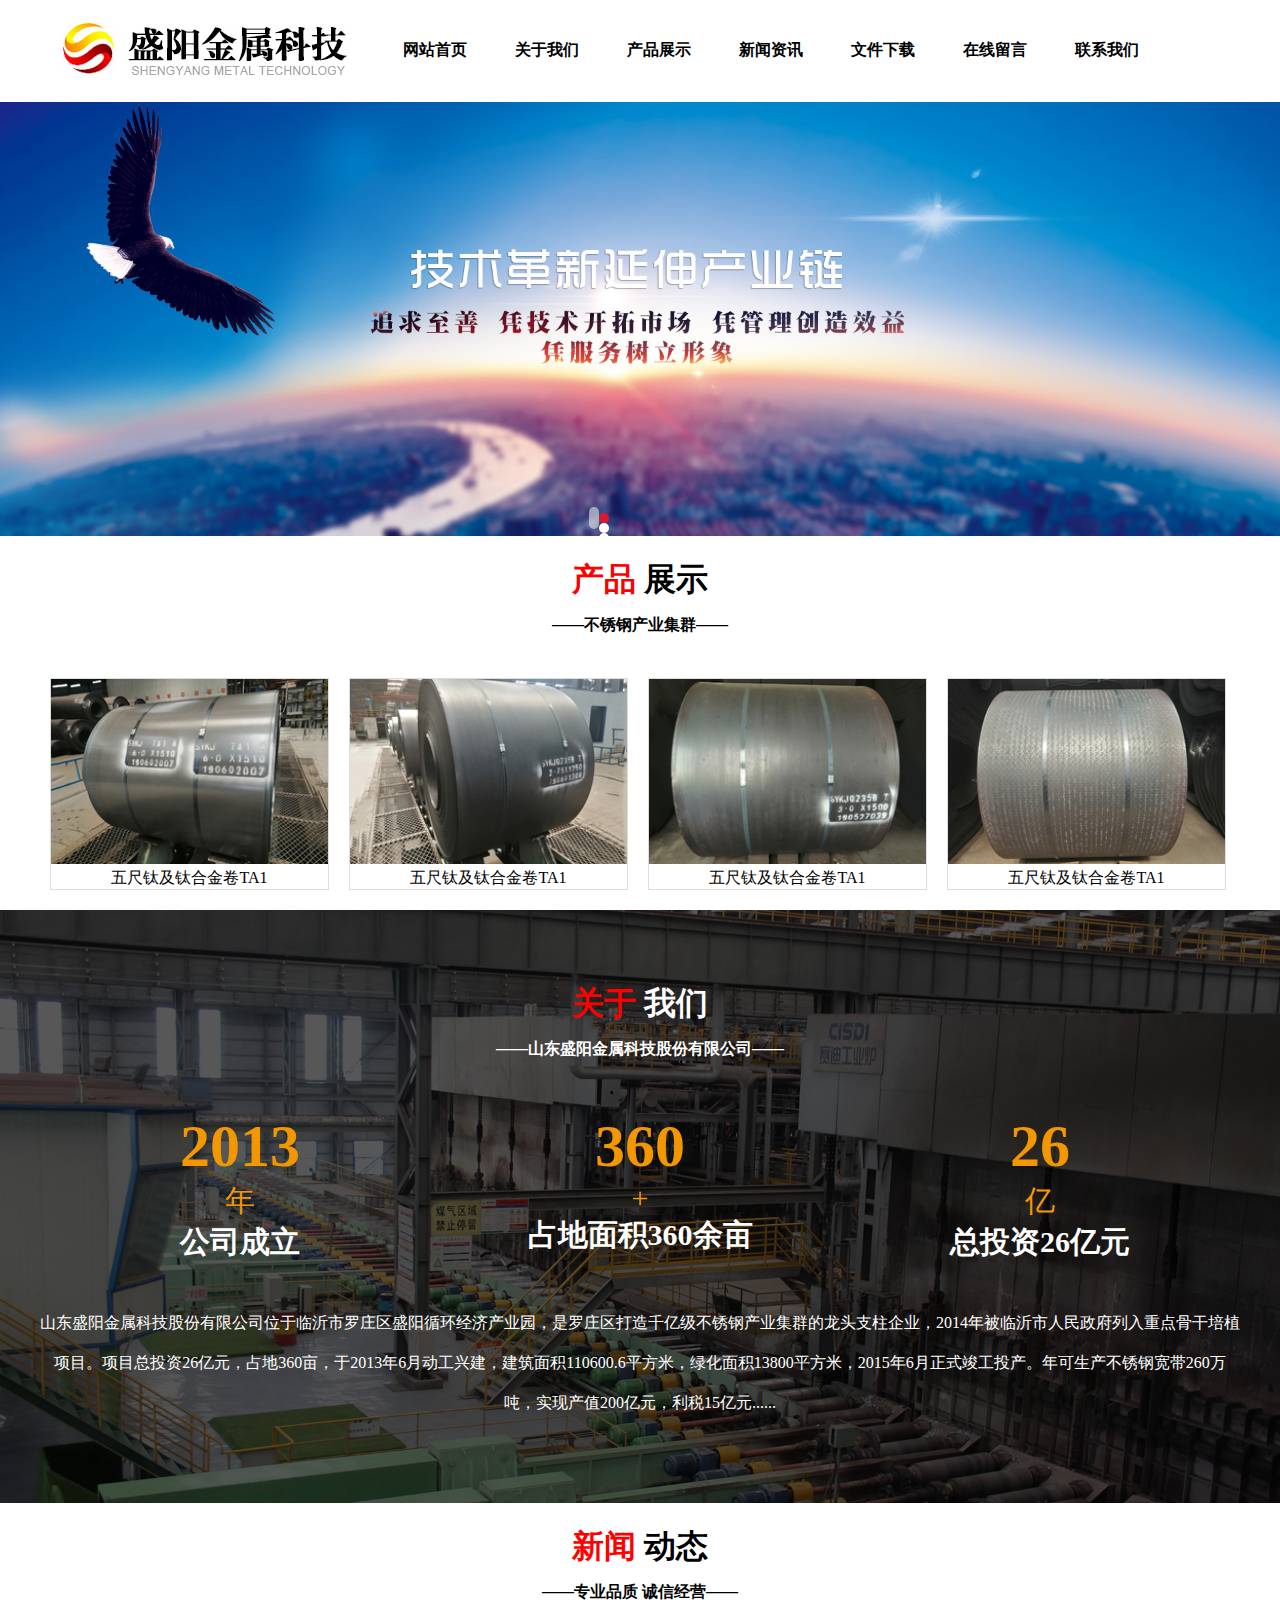
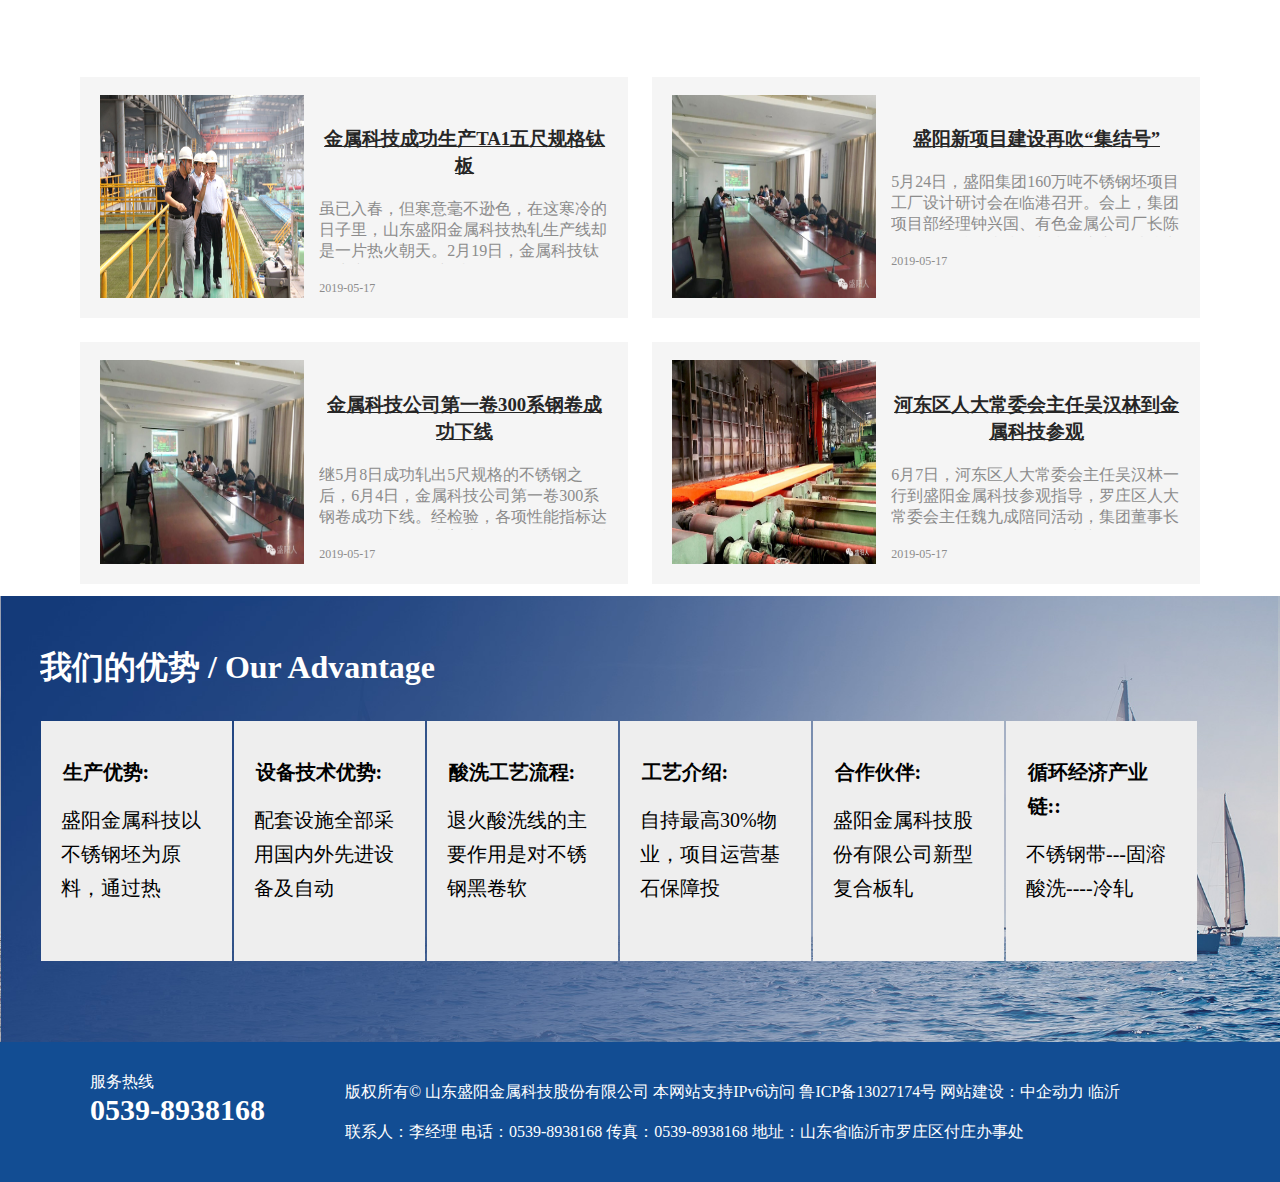
<file: index.html>
<!DOCTYPE html>
<html lang="en">
<head>
    <meta charset="UTF-8">
    <title>仅供学习模仿，侵权删除</title>
    <link rel="stylesheet" href="css/css.css">
    <style>
        #benner {
            width: 100%;
            height: 434px;
            margin-left: 0;
            margin-top:10px;
            overflow: hidden;
        }
        #benner .imga {
            display:none;
        }
        #benner img{
            width: 100%;
        }
        #benner .img .active {
            display:block;
        }
        #benner .title {
            width: 0px;
            height:16px;
            background-color:rgba(226,226,226,0.6);
            border-radius:30px;
            margin-top:-35px;
            float:left;
            margin-left: 46%;
            margin-right:40%;
            padding:6px 0px 0px 10px;
            position:relative;
        }
        #benner .title .nr {
            list-style:none;
            width:10px;
            height:10px;
            background:#fff;
            border-radius:10px;
            float:left;
            margin-right:10px;
            margin-bottom:0px;
        }
        #benner .title .active {
            background:#db192a;
        }
    </style>
</head>
<body>
<div class="nav">
    <span>
        <img src="images/hlogo.jpg">
    </span>
    <a href="index.html">
        网站首页
    </a>
    <a href="about.html">
        关于我们
    </a>
    <a href="product.html">
        产品展示
    </a>
    <a href="news.html">
        新闻资讯
    </a>
    <a href="download.html">
        文件下载
    </a>
    <a href="index.html">
        在线留言
    </a>
    <a href="index.html">
        联系我们
    </a>
</div>

<div class="">

    <div id="benner">
        <div class="img">
            <img src="images/banner1.jpg" class="imga active">
            <img src="images/baner2.jpg" class="imga">
            <img src="images/banner3.jpg" class="imga">

        </div>
        <ul class="title">
            <li class="nr active"></li>
            <li class="nr"></li>
            <li class="nr"></li>

        </ul>
    </div>


</div>

<div class="title">
    <h1>
        <span style="color: red">产品</span>
        <span style="color: #000">展示</span>
    </h1>
    <h4>
        ——不锈钢产业集群——
    </h4>
</div>


<div class="product">
    <a>
        <img src="images/5.jpg">

        <p>
            五尺钛及钛合金卷TA1

        </p>

    </a>
    <a>
        <img src="images/2.jpg">

        <p>
            五尺钛及钛合金卷TA1

        </p>

    </a>
    <a>
        <img src="images/3.jpg">

        <p>
            五尺钛及钛合金卷TA1

        </p>

    </a>
    <a>
        <img src="images/4.jpg">

        <p>
            五尺钛及钛合金卷TA1

        </p>

    </a>

</div>

<div class="about">
    <div class="title">
        <h1>
            <span style="color: red">关于</span>
            <span style="color: #fff">我们</span>
        </h1>
        <h4 style="color: #fff">
            ——山东盛阳金属科技股份有限公司——
        </h4>
    </div>
    <div class="abputcon">
        <div class="nianfen">
            <p class="day1">
                2013
            </p>
            <p class="day2">
                年
            </p>
            <p class="day3">
                公司成立
            </p>
        </div>
        <div class="nianfen">
            <p class="day1">
                360
            </p>
            <p class="day2">
                +
            </p>
            <p class="day3">
                占地面积360余亩
            </p>
        </div>

        <div class="nianfen">
            <p class="day1">
                26
            </p>
            <p class="day2">
                亿
            </p>
            <p class="day3">
                总投资26亿元
            </p>
        </div>
    </div>

    <div class="abouttxt">
        山东盛阳金属科技股份有限公司位于临沂市罗庄区盛阳循环经济产业园，是罗庄区打造千亿级不锈钢产业集群的龙头支柱企业，2014年被临沂市人民政府列入重点骨干培植项目。项目总投资26亿元，占地360亩，于2013年6月动工兴建，建筑面积110600.6平方米，绿化面积13800平方米，2015年6月正式竣工投产。年可生产不锈钢宽带260万吨，实现产值200亿元，利税15亿元......
    </div>

</div>


<div class="title">
    <h1>
        <span style="color: red">新闻</span>
        <span style="color: #000">动态</span>
    </h1>
    <h4>
        ——专业品质 诚信经营——
    </h4>
</div>


<div class="newList" >



    <div class="index_news" >

        <div class="list">

            <div class="contentBox">

                <div class="picBox">
                    <img class="pic" src="images/1.jpg" alt="金属科技成功生产TA1五尺规格钛板">
                </div>


                <div class="content">

                    <h3 class="title">
                        <a class="titleLink" href="" target="_self">金属科技成功生产TA1五尺规格钛板</a>
                    </h3>


                    <div class="sumrry">虽已入春，但寒意毫不逊色，在这寒冷的日子里，山东盛阳金属科技热轧生产线却是一片热火朝天。2月19日，金属科技钛板生产规格再添“新成员”。　　TA1五尺规格钛板生产难度较大，为继续拓展市场，金属科技对TA1五尺规格钛板的生产进行攻关。生产技术人员从热轧加热温度、工艺通道和粗轧、精轧等生产工序入手，加强对生产各个环节的精细化控制，制定了详细的生产方案。　　19日，金属科技组织TA1五尺规格极限尺寸钛板</div>


                    <div class="time">2019-05-17 </div>

                </div>

            </div>

        </div>


        <div class="list">

            <div class="contentBox">

                <div class="picBox">
                    <img class="pic" src="images/6.jpg" alt="盛阳新项目建设再吹“集结号”">
                </div>


                <div class="content">

                    <h3 class="title">
                        <a class="titleLink" href="" target="_self">盛阳新项目建设再吹“集结号”</a>
                    </h3>


                    <div class="sumrry">5月24日，盛阳集团160万吨不锈钢坯项目工厂设计研讨会在临港召开。会上，集团项目部经理钟兴国、有色金属公司厂长陈华、项目总工张建国与中冶东方设计院商务经理刘飞云，技术总工王玉宽、罗大林等领导就工厂设计进行了详尽的研讨，最终制定详细的工厂设计方案，同时双方制定补充协议22项，进一步优化了项目布局。此次研讨会使集团新项目具备了分期、分批建设的条件，吹响了新项目全面开工建设的号角。</div>


                    <div class="time">2019-05-17 </div>

                </div>

            </div>

        </div>


        <div class="list">

            <div class="contentBox">

                <div class="picBox">
                    <img class="pic" src="images/6.jpg" alt="金属科技公司第一卷300系钢卷成功下线">
                </div>


                <div class="content">

                    <h3 class="title">
                        <a class="titleLink" href="" target="_self">金属科技公司第一卷300系钢卷成功下线</a>
                    </h3>


                    <div class="sumrry">继5月8日成功轧出5尺规格的不锈钢之后，6月4日，金属科技公司第一卷300系钢卷成功下线。经检验，各项性能指标达到技术要求，标志着该厂设备技术取得重大突破，已经具备生产200系、300系、400系，四尺、五尺的能力。据了解，300系不锈钢属于高端产品，具有较高的耐腐蚀性，广泛应用于食品级不锈钢制品。</div>


                    <div class="time">2019-05-17 </div>

                </div>

            </div>

        </div>


        <div class="list">

            <div class="contentBox">

                <div class="picBox">
                    <img class="pic" src="images/7.jpg" alt="河东区人大常委会主任吴汉林到金属科技参观">
                </div>


                <div class="content">

                    <h3 class="title">
                        <a class="titleLink" href="/news/11.html" target="_self">河东区人大常委会主任吴汉林到金属科技参观</a>
                    </h3>


                    <div class="sumrry">6月7日，河东区人大常委会主任吴汉林一行到盛阳金属科技参观指导，罗庄区人大常委会主任魏九成陪同活动，集团董事长徐明华热情接待。　　在生产现场，徐明华向吴汉林介绍了公司生产运行及市场形势。听取介绍后，吴汉林对集团在安全环保方面做出的努力表示肯定，对企业转型升级取得的成果给予称赞，鼓励企业抓住机遇、坚持创新，不断延伸企业循环经济产业链，带动区域不锈钢产业持续、健康发展。　　编后语:盛阳不锈钢项目，从筹</div>


                    <div class="time">2019-05-17 </div>

                </div>

            </div>

        </div>

    </div>




</div>

<div class="youshi">
    <div class="youshic">
        <h1 style="color: #fff">
            我们的优势 / Our Advantage
        </h1>
        <div class="youshicon">
            <div class="youshiitem">
                <p>
                    <b>生产优势:</b>
                </p>
                盛阳金属科技以不锈钢坯为原料，通过热
            </div>
            <div class="youshiitem">
                <p>

                    <b>设备技术优势:</b>
                </p>
                配套设施全部采用国内外先进设备及自动
            </div>
            <div class="youshiitem">
                <p>

                    <b>酸洗工艺流程:</b>
                </p>
                退火酸洗线的主要作用是对不锈钢黑卷软
            </div>
            <div class="youshiitem">
                <p>
                    <b>工艺介绍:</b>
                </p>
                自持最高30%物业，项目运营基石保障投
            </div>
            <div class="youshiitem">
                <p>

                    <b>合作伙伴:</b>
                </p>
                盛阳金属科技股份有限公司新型复合板轧
            </div>
            <div class="youshiitem">
                <p>

                    <b>循环经济产业链::</b>
                </p>
                不锈钢带---固溶酸洗----冷轧
            </div>
        </div>
    </div>

</div>

<div class="footer">
    <Div class="footercon">
        <div class="footL">
            <p>
                服务热线<br>

                <b style="font-size: 30px"> 0539-8938168</b>
            </p>
        </div>
        <div class="footR">
            版权所有© 山东盛阳金属科技股份有限公司    本网站支持IPv6访问    鲁ICP备13027174号   网站建设：中企动力 临沂
            <br>
            联系人：李经理    电话：0539-8938168     传真：0539-8938168     地址：山东省临沂市罗庄区付庄办事处
        </div>
    </Div>
</div>
<script>
    window.onload = function() {
        benner('#benner', '.nr', '.imga')

        function benner(parent, controller, mod) {

            var num = 0;
            var controller = $(controller);
            var mod = $(mod);
            var benner = $(parent);
            var autoPlayTime = 1500;
            var imgNum = mod.length - 1;
            var auto;

            autoPlay();
            //根据传进来的名字获取这个名字所对应的对象
            function $(name) {
                if (name[0] == '#') {
                    return document.getElementById(name.substr(1));
                } else if (name[0] == '.') {
                    return document.getElementsByClassName(name.substr(1));
                } else {
                    return document.getElementsByTagName(name);
                }
            }

            //实现鼠标划过圆点,变化图片的效果
            //function change(controller, mod){
            //遍历控制器,绑定鼠标划过事件
            for (var i = 0; i < controller.length; i++) {
                //给控制器加个索引,并把i值赋值给索引
                controller[i].index = i;
                //给所有的控制器都加划过事件
                controller[i].onmouseover = function() {
                    for (var j = 0; j < controller.length; j++) {
                        //将所有控制器改为默认样式
                        controller[j].className = 'nr';
                    }
                    //改变所选的控制器样式
                    this.className = 'nr active';
                    //将模型改为默认样式
                    for (var x = 0; x < mod.length; x++) {
                        mod[x].className = 'imga';
                    }
                    //改变所选控制器对应的模型的样式
                    mod[this.index].className = 'imga active';
                }
            }
            //}
            //绑定鼠标移入,暂停播放图片
            benner.onmouseover = function() {
                clearInterval(auto);
            }
            //绑定鼠标离开,继续播放
            benner.onmouseleave = function() {
                autoPlay();
            }
            //指定播放那个图片
            function play(num) {
                for (var j = 0; j < controller.length; j++) {
                    controller[j].className = 'nr';
                }
                controller[num].className = 'nr active';
                for (var x = 0; x < mod.length; x++) {
                    mod[x].className = 'imga';
                }
                mod[num].className = 'imga active';
            }
            //自动播放
            function autoPlay() {
                auto = setInterval(function() {
                    if (num > imgNum) {
                        num = 0;
                    }
                    play(num);
                    num++;
                }, autoPlayTime)
            }
        }

    }
</script>
</body>
</html>
</file>
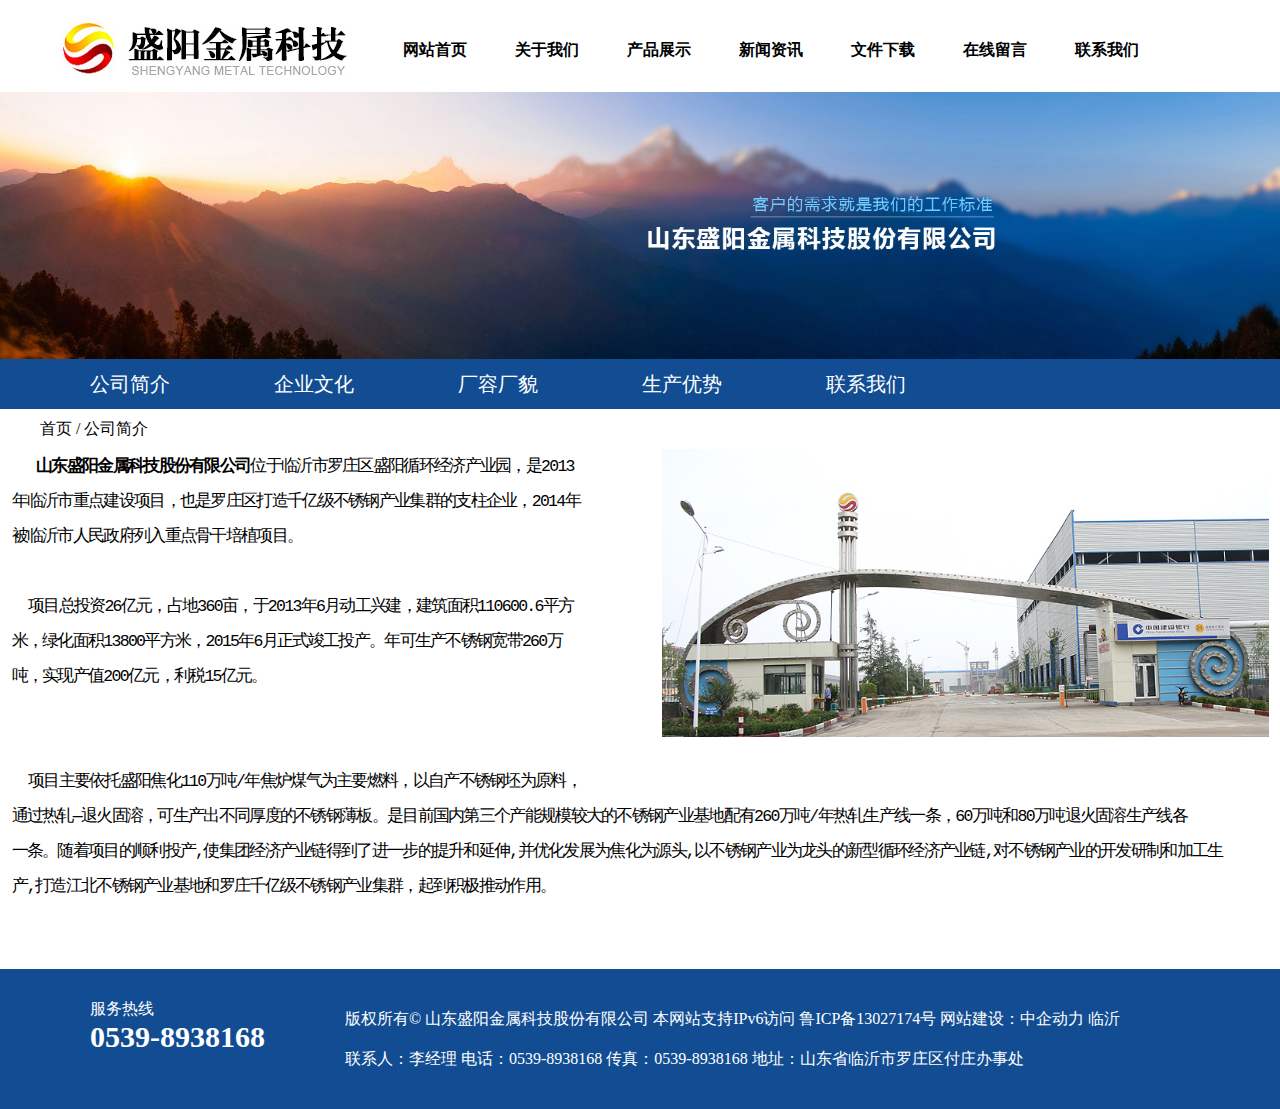
<file: about.html>
<!DOCTYPE html>
<html lang="en">
<head>
    <meta charset="UTF-8">
    <title>仅供学习模仿，侵权删除</title>
    <link rel="stylesheet" href="css/css.css">
</head>
<body>
<div class="nav">
    <span>
        <img src="images/hlogo.jpg">
    </span>
    <a href="index.html">
        网站首页
    </a>
    <a href="about.html">
        关于我们
    </a>
    <a href="product.html">
        产品展示
    </a>
    <a href="news.html">
        新闻资讯
    </a>
    <a href="download.html">
        文件下载
    </a>
    <a href="index.html">
        在线留言
    </a>
    <a href="index.html">
        联系我们
    </a>
</div>

<div class="banner">
    <img src="images/cp1004.jpg">
</div>
<div class="pagenav">
    <div class="pagenavcon">
    <a href="">公司简介</a>
    <a href="">企业文化</a>
    <a href="">厂容厂貌</a>
    <a href="">生产优势</a>
    <a href="">联系我们</a>
    </div>
</div>
<p class="brum">
    首页
    /
    公司简介
</p>

<div class="guanyu ">
    <div class="guanyuel">
    <pre> <b>  山东盛阳金属科技股份有限公司</b>位于临沂市罗庄区盛阳循环经济产业园，是2013
年临沂市重点建设项目，也是罗庄区打造千亿级不锈钢产业集群的支柱企业，2014年
被临沂市人民政府列入重点骨干培植项目。
        
  项目总投资26亿元，占地360亩，于2013年6月动工兴建，建筑面积110600.6平方
米，绿化面积13800平方米，2015年6月正式竣工投产。年可生产不锈钢宽带260万
吨，实现产值200亿元，利税15亿元。


  项目主要依托盛阳焦化110万吨/年焦炉煤气为主要燃料，以自产不锈钢坯为原料，
通过热轧—退火固溶，可生产出不同厚度的不锈钢薄板。是目前国内第三个产能规模较大的不锈钢产业基地配有260万吨/年热轧生产线一条，60万吨和80万吨退火固溶生产线各
一条。随着项目的顺利投产,使集团经济产业链得到了进一步的提升和延伸,并优化发展为焦化为源头,以不锈钢产业为龙头的新型循环经济产业链,对不锈钢产业的开发研制和加工生
产,打造江北不锈钢产业基地和罗庄千亿级不锈钢产业集群，起到积极推动作用。
        </pre>

        </div>
    <div class="guanyueR">
        <img src="images/a2.jpg">
    </div>

</div>
<div class="footer">
    <Div class="footercon">
        <div class="footL">
        <p>
            服务热线<br>

            <b style="font-size: 30px"> 0539-8938168</b>
        </p>
    </div>
        <div class="footR">
            版权所有© 山东盛阳金属科技股份有限公司    本网站支持IPv6访问    鲁ICP备13027174号   网站建设：中企动力 临沂
            <br>
            联系人：李经理    电话：0539-8938168     传真：0539-8938168     地址：山东省临沂市罗庄区付庄办事处
        </div>
    </Div>
</div>


</body>
</html>
</file>
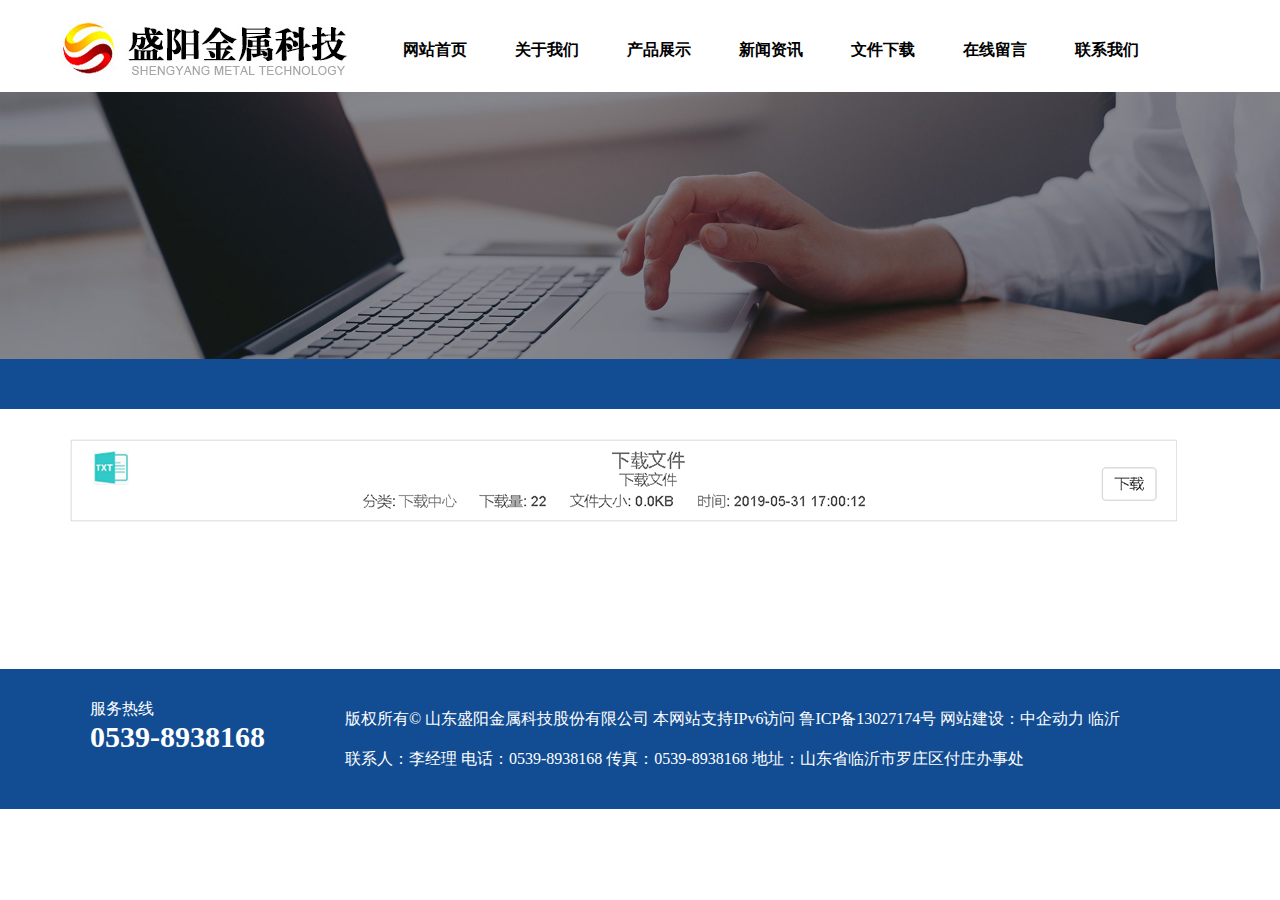
<file: download.html>
<!DOCTYPE html>
<html lang="en">
<head>
    <meta charset="UTF-8">
    <title>仅供学习模仿，侵权删除</title>
    <link rel="stylesheet" href="css/css.css">
</head>
<body>
<div class="nav">
    <span>
        <img src="images/hlogo.jpg">
    </span>
    <a href="index.html">
        网站首页
    </a>
    <a href="about.html">
        关于我们
    </a>
    <a href="product.html">
        产品展示
    </a>
    <a href="news.html">
        新闻资讯
    </a>
    <a href="index.html">
        文件下载
    </a>
    <a href="index.html">
        在线留言
    </a>
    <a href="index.html">
        联系我们
    </a>
</div>

<div class="banner">
    <img src="images/400.jpg">
</div>
<div class="pagenav">
</div>

<div class="pagenavcon"></div>
<div class="file">
    <div class="filelist">
       <img src="images/file.png" alt="">     
    </div>
</div>

<div class="footer">
    <Div class="footercon">
        <div class="footL">
        <p>
            服务热线<br>

            <b style="font-size: 30px"> 0539-8938168</b>
        </p>
    </div>
        <div class="footR">
            版权所有© 山东盛阳金属科技股份有限公司    本网站支持IPv6访问    鲁ICP备13027174号   网站建设：中企动力 临沂
            <br>
            联系人：李经理    电话：0539-8938168     传真：0539-8938168     地址：山东省临沂市罗庄区付庄办事处
        </div>
    </Div>
</div>
</body>
</html>
</file>
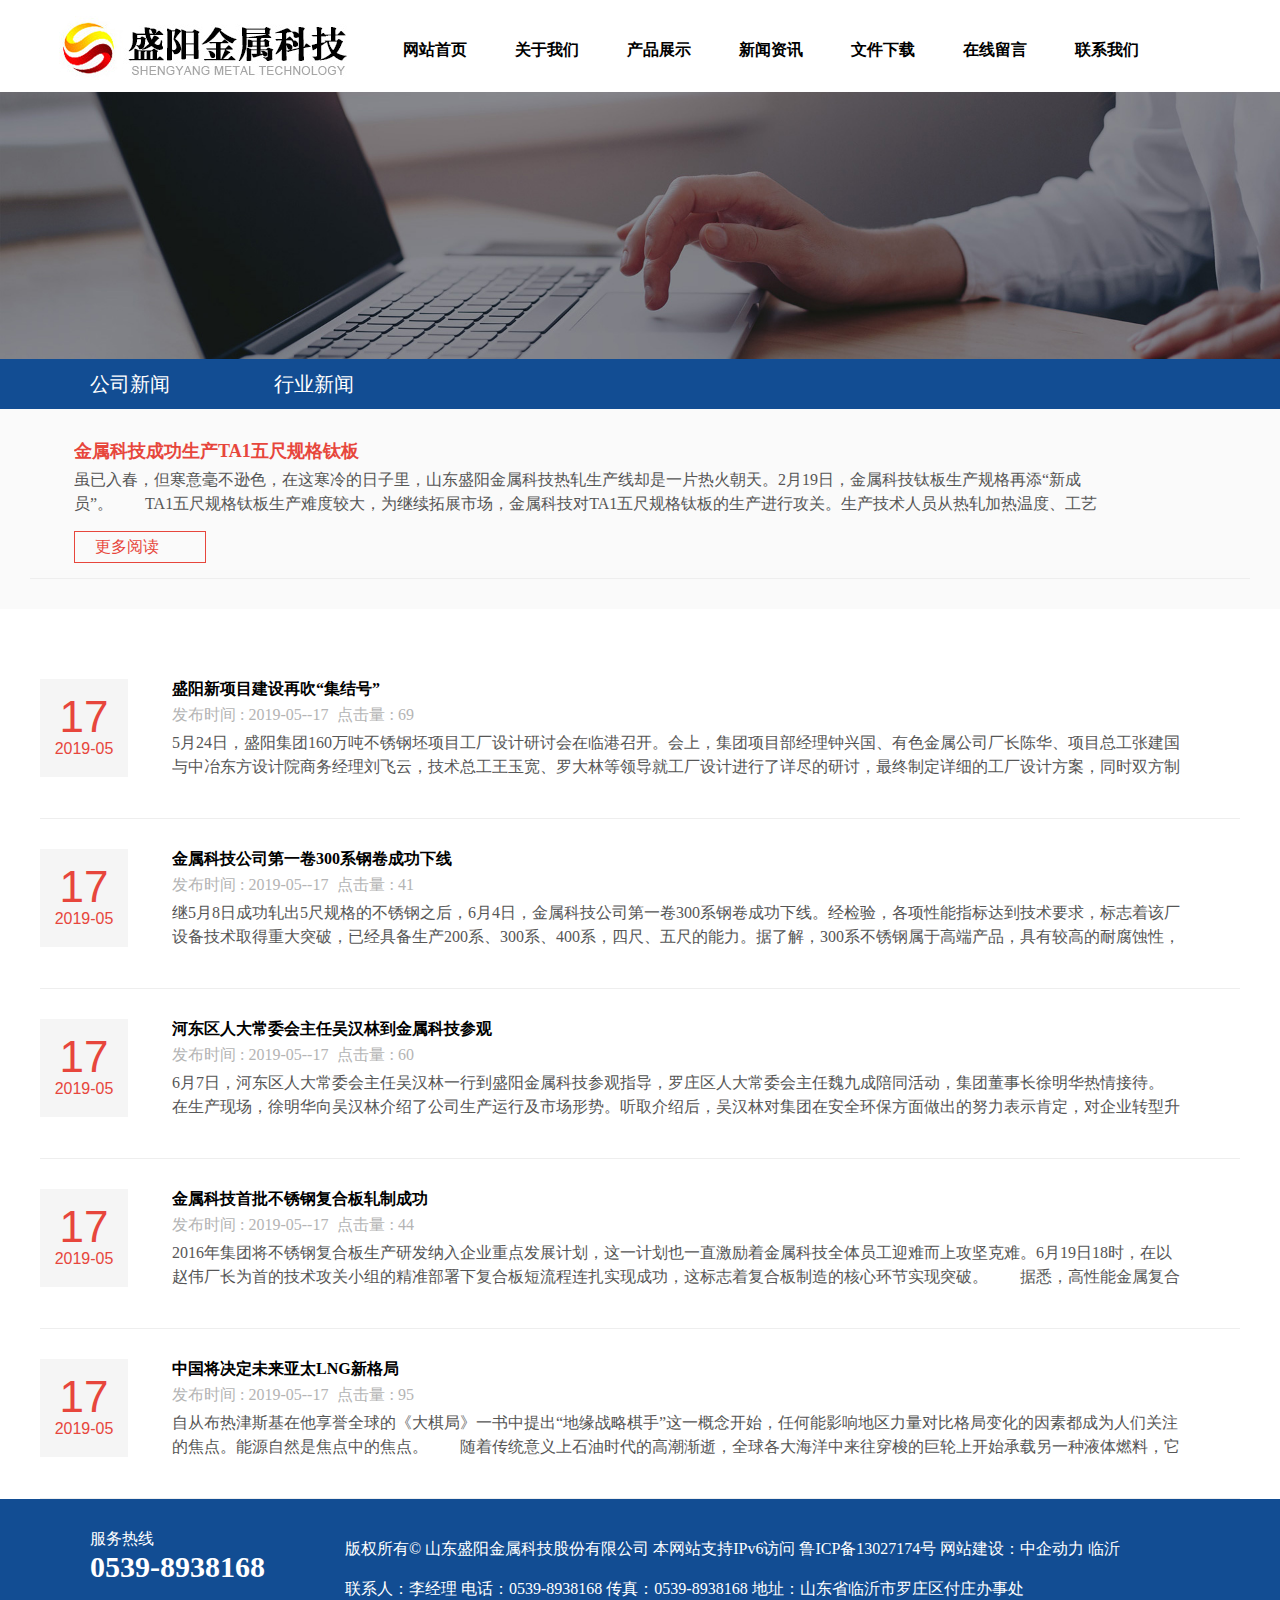
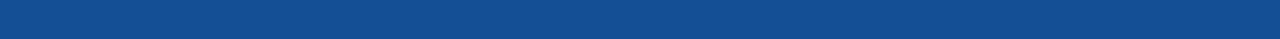
<file: news.html>
<!DOCTYPE html>
<html lang="en">
<head>
    <meta charset="UTF-8">
    <title>仅供学习模仿，侵权删除</title>
    <link rel="stylesheet" href="css/css.css">
</head>
<body>
<div class="nav">
    <span>
        <img src="images/hlogo.jpg">
    </span>
    <a href="index.html">
        网站首页
    </a>
    <a href="about.html">
        关于我们
    </a>
    <a href="product.html">
        产品展示
    </a>
    <a href="news.html">
        新闻资讯
    </a>
    <a href="download.html">
        文件下载
    </a>
    <a href="index.html">
        在线留言
    </a>
    <a href="index.html">
        联系我们
    </a>
</div>

<div class="banner">
    <img src="images/400.jpg">
</div>
<div class="pagenav">

<div class="pagenavcon">

    <a href="">公司新闻</a>
    <a href="">行业新闻</a>
</div>


</div>
<div class="newListBox">
    <div class="p_news container" id="news2">


        <div class="  newList1  ">
            <a href="14" target="_self" class="newLinkBox">
                <div class="centerContentBox">
                    <h2 class="newTitle">金属科技成功生产TA1五尺规格钛板</h2>

                    <div class="newSummry">虽已入春，但寒意毫不逊色，在这寒冷的日子里，山东盛阳金属科技热轧生产线却是一片热火朝天。2月19日，金属科技钛板生产规格再添“新成员”。　　TA1五尺规格钛板生产难度较大，为继续拓展市场，金属科技对TA1五尺规格钛板的生产进行攻关。生产技术人员从热轧加热温度、工艺通道和粗轧、精轧等生产工序入手，加强对生产各个环节的精细化控制，制定了详细的生产方案。　　19日，金属科技组织TA1五尺规格极限尺寸钛板</div>

                    <div class="readMore">  更多阅读 </div>
                </div>
            </a>
        </div>




        <div class="newList">
            <a href="" target="_self" class="newLinkBox">
                <div class="leftTimeBox">
                    <div class="newData">17</div>
                    <div class="newYearMon">2019-05</div>
                </div>
                <div class="centerContentBox">
                    <h2 class="newTitle">盛阳新项目建设再吹“集结号”</h2>
                    <div class="newToolBox">
                        <span class="data1">
                            
                            发布时间 : 2019-05--17
                        </span>
                        <span class="data2">
                            
                            点击量 : 69
                        </span>

                    </div>
                    <div class="newSummry">5月24日，盛阳集团160万吨不锈钢坯项目工厂设计研讨会在临港召开。会上，集团项目部经理钟兴国、有色金属公司厂长陈华、项目总工张建国与中冶东方设计院商务经理刘飞云，技术总工王玉宽、罗大林等领导就工厂设计进行了详尽的研讨，最终制定详细的工厂设计方案，同时双方制定补充协议22项，进一步优化了项目布局。此次研讨会使集团新项目具备了分期、分批建设的条件，吹响了新项目全面开工建设的号角。</div>
                </div>
                
            </a>
        </div>




        <div class="newList">
            <a href="" target="_self" class="newLinkBox">
                <div class="leftTimeBox">
                    <div class="newData">17</div>
                    <div class="newYearMon">2019-05</div>
                </div>
                <div class="centerContentBox">
                    <h2 class="newTitle">金属科技公司第一卷300系钢卷成功下线</h2>
                    <div class="newToolBox">
                        <span class="data1">
                            
                            发布时间 : 2019-05--17
                        </span>
                        <span class="data2">
                            
                            点击量 : 41
                        </span>

                    </div>
                    <div class="newSummry">继5月8日成功轧出5尺规格的不锈钢之后，6月4日，金属科技公司第一卷300系钢卷成功下线。经检验，各项性能指标达到技术要求，标志着该厂设备技术取得重大突破，已经具备生产200系、300系、400系，四尺、五尺的能力。据了解，300系不锈钢属于高端产品，具有较高的耐腐蚀性，广泛应用于食品级不锈钢制品。</div>
                </div>
                
            </a>
        </div>




        <div class="newList">
            <a href="" target="_self" class="newLinkBox">
                <div class="leftTimeBox">
                    <div class="newData">17</div>
                    <div class="newYearMon">2019-05</div>
                </div>
                <div class="centerContentBox">
                    <h2 class="newTitle">河东区人大常委会主任吴汉林到金属科技参观</h2>
                    <div class="newToolBox">
                        <span class="data1">
                            
                            发布时间 : 2019-05--17
                        </span>
                        <span class="data2">
                            
                            点击量 : 60
                        </span>

                    </div>
                    <div class="newSummry">6月7日，河东区人大常委会主任吴汉林一行到盛阳金属科技参观指导，罗庄区人大常委会主任魏九成陪同活动，集团董事长徐明华热情接待。　　在生产现场，徐明华向吴汉林介绍了公司生产运行及市场形势。听取介绍后，吴汉林对集团在安全环保方面做出的努力表示肯定，对企业转型升级取得的成果给予称赞，鼓励企业抓住机遇、坚持创新，不断延伸企业循环经济产业链，带动区域不锈钢产业持续、健康发展。　　编后语:盛阳不锈钢项目，从筹</div>
                </div>
                
            </a>
        </div>




        <div class="newList">
            <a href="10" target="_self" class="newLinkBox">
                <div class="leftTimeBox">
                    <div class="newData">17</div>
                    <div class="newYearMon">2019-05</div>
                </div>
                <div class="centerContentBox">
                    <h2 class="newTitle">金属科技首批不锈钢复合板轧制成功</h2>
                    <div class="newToolBox">
                        <span class="data1">
                            
                            发布时间 : 2019-05--17
                        </span>
                        <span class="data2">
                            
                            点击量 : 44
                        </span>

                    </div>
                    <div class="newSummry">2016年集团将不锈钢复合板生产研发纳入企业重点发展计划，这一计划也一直激励着金属科技全体员工迎难而上攻坚克难。6月19日18时，在以赵伟厂长为首的技术攻关小组的精准部署下复合板短流程连扎实现成功，这标志着复合板制造的核心环节实现突破。　　据悉，高性能金属复合板是多种材质金属板材融为一体的多用途新材料，达到增加用途、增强性能、节约资源、降低成本的效果，主要应用在防腐、压力容器制造、电建、石化、医药</div>
                </div>
                
            </a>
        </div>




        <div class="newList">
            <a href="9" target="_self" class="newLinkBox">
                <div class="leftTimeBox">
                    <div class="newData">17</div>
                    <div class="newYearMon">2019-05</div>
                </div>
                <div class="centerContentBox">
                    <h2 class="newTitle">中国将决定未来亚太LNG新格局</h2>
                    <div class="newToolBox">
                        <span class="data1">
                            
                            发布时间 : 2019-05--17
                        </span>
                        <span class="data2">
                            
                            点击量 : 95
                        </span>

                    </div>
                    <div class="newSummry">自从布热津斯基在他享誉全球的《大棋局》一书中提出“地缘战略棋手”这一概念开始，任何能影响地区力量对比格局变化的因素都成为人们关注的焦点。能源自然是焦点中的焦点。　　随着传统意义上石油时代的高潮渐逝，全球各大海洋中来往穿梭的巨轮上开始承载另一种液体燃料，它成为继石油之后能够对全球能源结构产生深刻影响的新型化石燃料，那就是液化天然气(LNG)。　　当布热津斯基还在哥伦比亚大学政治学系教书的时候，他一定</div>
                </div>
                
            </a>
        </div>


    </div>

</div>


<div class="footer">
    <Div class="footercon">
        <div class="footL">
        <p>
            服务热线<br>

            <b style="font-size: 30px"> 0539-8938168</b>
        </p>
    </div>
        <div class="footR">
            版权所有© 山东盛阳金属科技股份有限公司    本网站支持IPv6访问    鲁ICP备13027174号   网站建设：中企动力 临沂
            <br>
            联系人：李经理    电话：0539-8938168     传真：0539-8938168     地址：山东省临沂市罗庄区付庄办事处
        </div>
    </Div>
</div>


</body>
</html>
</file>
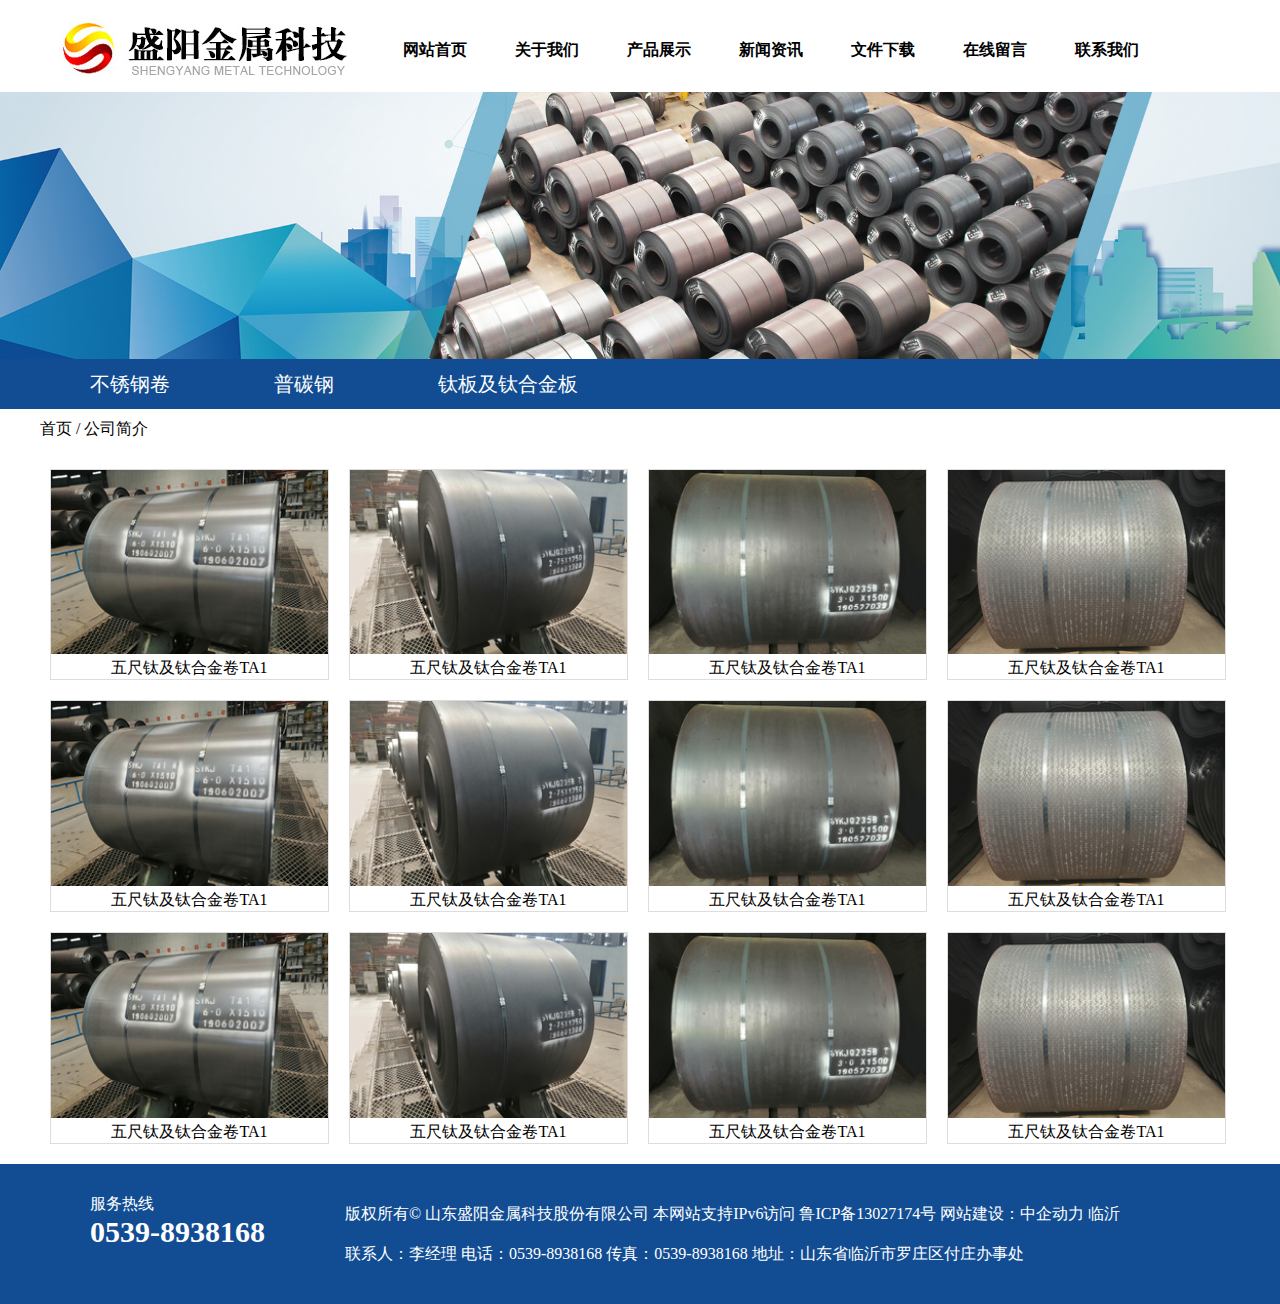
<file: product.html>
<!DOCTYPE html>
<html lang="en">
<head>
    <meta charset="UTF-8">
    <title>仅供学习模仿，侵权删除</title>
    <link rel="stylesheet" href="css/css.css">
</head>
<body>
<div class="nav">
    <span>
        <img src="images/hlogo.jpg">
    </span>
    <a href="index.html">
        网站首页
    </a>
    <a href="about.html">
        关于我们
    </a>
    <a href="product.html">
        产品展示
    </a>
    <a href="news.html">
        新闻资讯
    </a>
    <a href="download.html">
        文件下载
    </a>
    <a href="index.html">
        在线留言
    </a>
    <a href="index.html">
        联系我们
    </a>
</div>

<div class="banner">
    <img src="images/cp41.jpg">
</div>
<div class="pagenav">


    <div class="pagenavcon">

        <a href="">不锈钢卷</a>
        <a href="">普碳钢</a>
        <a href="">钛板及钛合金板</a>
    </div>
</div>
<p class="brum">
    首页
    /
    公司简介
</p>
<div class="product">
    <a>
        <img src="images/5.jpg">

        <p>
            五尺钛及钛合金卷TA1

        </p>

    </a>
    <a>
        <img src="images/2.jpg">

        <p>
            五尺钛及钛合金卷TA1

        </p>

    </a>
    <a>
        <img src="images/3.jpg">

        <p>
            五尺钛及钛合金卷TA1

        </p>

    </a>
    <a>
        <img src="images/4.jpg">

        <p>
            五尺钛及钛合金卷TA1

        </p>

    </a>

    <a>
        <img src="images/5.jpg">

        <p>
            五尺钛及钛合金卷TA1

        </p>

    </a>
    <a>
        <img src="images/2.jpg">

        <p>
            五尺钛及钛合金卷TA1

        </p>

    </a>
    <a>
        <img src="images/3.jpg">

        <p>
            五尺钛及钛合金卷TA1

        </p>

    </a>
    <a>
        <img src="images/4.jpg">

        <p>
            五尺钛及钛合金卷TA1

        </p>

    </a>

    <a>
        <img src="images/5.jpg">

        <p>
            五尺钛及钛合金卷TA1

        </p>

    </a>
    <a>
        <img src="images/2.jpg">

        <p>
            五尺钛及钛合金卷TA1

        </p>

    </a>
    <a>
        <img src="images/3.jpg">

        <p>
            五尺钛及钛合金卷TA1

        </p>

    </a>
    <a>
        <img src="images/4.jpg">

        <p>
            五尺钛及钛合金卷TA1

        </p>

    </a>

</div>


<div class="footer">
    <Div class="footercon">
        <div class="footL">
        <p>
            服务热线<br>

            <b style="font-size: 30px"> 0539-8938168</b>
        </p>
    </div>
        <div class="footR">
            版权所有© 山东盛阳金属科技股份有限公司    本网站支持IPv6访问    鲁ICP备13027174号   网站建设：中企动力 临沂
            <br>
            联系人：李经理    电话：0539-8938168     传真：0539-8938168     地址：山东省临沂市罗庄区付庄办事处
        </div>
    </Div>
</div>


</body>
</html>
</file>
<file: css/css.css>
*{
    margin: 0;
    padding: 0;
}

.nav{

    height: 92.1px;

    line-height: 100px;

    overflow: hidden;

    width: 1200px;

    margin: 0 auto;
}
.nav span{
    width: 320.1px;
    height: 76.1px;
margin: 8px 0px 8px 19.2px;
    /* margin-right: 47px; */

    float: left;
}
.nav span img{

}
.nav a{

    float: left;

    color: #000;

    font-weight: 700;

    margin: 0 10px;

    padding: 0 14px;

    text-decoration: none;
}
.title{

    text-align: center;

    margin: 20px 0;

    line-height: 46px;
}
.product {

    width: 1200px;

    margin: 10px auto;

    overflow: hidden;
}
.product a{

    float: left;

    display: block;

    width: 277px;

    margin: 10px;

    border: 1px solid #ddd;

    text-align: center;
}
.product a img{

    width: 100%;
}

.product a p{

}

.about{
    background: url("../images/bg.jpg");
    background-size: 100%;
    padding-bottom: 50px;
    padding-top: 50px;
}

.abputcon{

    width: 1200px;

    margin: 40px auto;

    overflow: hidden;
}

.nianfen{

    width: 400px;

    float: left;

    text-align: center;
}
.nianfen .day1 {

    font-size: 60px;

    font-weight: 700;

    color: #f39700;
}
.day2{

    font-size: 30px;

    color: #f39700;
}
.day3{

    font-size: 30px;

    font-weight: 700;

    color: #fff;
}
.abouttxt{

    width: 1200px;

    margin: 30px auto;

    text-align: center;

    line-height: 40px;

    overflow: hidden;

    color: #fff;
}
.newList {
    max-width: 1200px;
    margin: auto;
    overflow: hidden;
}

.index_news {
    padding: 30px 28px 0;
    float: left;
}

.list {
    width: 548px;
    height: 70px;
    padding-bottom: 15%;
    background-color: #f5f5f5;
    margin-bottom: 20px;
    overflow: hidden;
    position: relative;
    float: left;
    margin: 12px;
}

.contentBox {
    position: absolute;
    top: 18px;
    left: 20px;
    right: 18px;
    bottom: 20px;
    display: flex;
    overflow: hidden;
}

.picBox {
    width: 40%;
    height: 100%;
    overflow: hidden;
}

.pic {
    width: 100%;
    height: 100%;
}

.content {
    width: calc((100% - 43%)/1);
    margin-left: 3%;
    padding-top: 2%;
}

.titleLink {
    width: 100%;
    display: block;
    color: #262626;
    line-height: 27px;
}

.sumrry {
    display: -webkit-box;
    overflow: hidden;
    -webkit-box-orient: vertical;
    text-overflow: ellipsis;
    color: #8c8c8c;
    margin-top: 3%;
    height: 65px;
}

.time {
    margin-top: 6%;
    font-size: 0.75rem;
    color: #8c8c8c;
}
.footer{

    background: #124D93;

    overflow: hidden;
}
.footercon{

    width: 1200px;

    margin: 0 auto;
}
.footL{

    float: left;

    color: #fff;

    margin: 30px 50px;
}
.footR{

    color: #fff;

    margin: 30px;

    float: left;

    line-height: 40px;
}
.youshi{
    width: 100%;
}
.youshi img{
    width: 100%;
    vertical-align: middle;
}
.swiper{
    width: 100%;
    height: 500px;
    border: 1px solid black;
    margin: 0px auto;
    position: relative;
    overflow: hidden;
}
.swiper ul{
    width: 9999px;
    overflow: hidden;

}
.swiper li{
    float: left;
}
.btn{
    position: absolute;
    top: 50%;
    left: -4px;
    width: 30px;
    height: 30px;

    margin-top: -15px;
    text-align: center;
    line-height: 27px;
    border-radius: 50%;
    font-size: 26px;
    color: #fff;
    background: #666;
    opacity: .5;

}
.next{
    left: 494px;
}


ul.item{
    width: 48px;
    position: absolute;
    bottom: 20px;
    left: 50%;
    overflow: hidden;
    z-index: 1000;
}
.item li{
    float: left;
    width: 10px;
    height: 10px;
    border: 1px solid #fff;
    background: #fff;
    border-radius: 50%;
    margin: 0 3px;
}
li.active{
    background: gray;
}
.banner {
    width: 100%;
    overflow: hidden;
}
.banner img{
    width: 100%;
    display: block;
}
.pagenav{

    background: #124D93;

    height: 50px;

    line-height: 50px;

    text-align: center;
}
.pagenav a{

    color: #fff;

    font-size: 20px;

    text-decoration: none;

    margin: 0 50px;
}
.brum{

    height: 40px;

    line-height: 40px;

    width: 1200px;

    margin: 0 auto;
}
.guanyu{

    width: 1257px;
    height: 520px;

    margin: 0 auto;

    overflow: hidden;
}
.guanyuel{

    float: left;
    font-family: "Helvetica Neue",Helvetica,Arial,sans-serif;
    font-size: 16.5px;
letter-spacing: -1.7px;
    width: 50%;

    line-height: 35px;
}
.guanyueR{
     margin-left: 650px;
     margin-bottom: 700px;
    /* float: left; */

    width: 50%;
}
.guanyueR img{

    width: 100%;
}
.pagenavcon{
    width: 1200px;
    margin: 0 auto;
    text-align: left;
}

#news2 .newList1 {
    padding: 30px;
    background: #fafafa;
    margin-bottom: 40px;
}

#news2 .newList1 .newTitle {
    font-size: 1.125rem;
    font-weight: bold;
    color: #e7463c;
    margin-bottom: 5px;
}

#news2 .newList1 .newSummry {
    margin-bottom: 15px;
}

#news2 .readMore {
    display: block;
    width: 130px;
    height: 30px;
    line-height: 30px;
    border: 1px solid #e7463c;
    color: #e7463c;
    text-indent: 20px;
}

#news2 .readIcon {
    margin-left: 20px;
}

#news2 .readMore:hover {
    background: #e7463c;
    color: #fff;
}

#news2 .newList1 .newLinkBox {
    padding: 0;
}

#news2 .newLinkBox {
    position: relative;
    display: flex;
    flex-wrap: nowrap;
    width: 100%;
    height: 100%;
    padding-right: 10%;
    overflow: hidden;
}

#news2 .newList1 .newLinkBox {
    padding: 0;
}

#news2 .newLinkBox {
    position: relative;
    display: block;
    flex-wrap: nowrap;
    width: 100%;
    height: 100%;
    padding-right: 10%;
    overflow: hidden;
    height: 139px;
    border-bottom: 1px solid #eee;
    text-decoration: none;
    padding-top: 30px;
}

#news2 .leftTimeBox {
    width: 88px;
    height: 98px;
    background: #f5f5f5;
    text-align: center;
    font-family: arial;
    color: #e7463c;
    display: block;
    float: left;
}

#news2 .rightIcon {
    position: absolute;
    top: 50%;
    right: 0px;
    width: 40px;
    height: 40px;
    border-radius: 20px;
    overflow: hidden;
}

#news2 .newData {
    font-size: 2.75rem;
    line-height: 46px;
    padding-top: 15px;
}

#news2 .newTitle {
    font-size: 1rem;
    color: #000;
    white-space: nowrap;
    text-overflow: ellipsis;
    overflow: hidden;
}

#news2 .newToolBox {
    margin: 5px 0;
    color: #b4b4b4;
}

#news2 .newSummry {
    line-height: 24px;
    height: 48px;
    overflow: hidden;
    color: #565656;
}

#news2 .rIcon {
    position: absolute;
    top: 0;
    left: 0;
    display: block;
    width: auto;
    height: 98%;
}

#news2 .redIcon {
    opacity: 0;
}

#news2 .whiteIcon {
    opacity: 1;
}

#news2 .newList:hover .leftTimeBox {
    background: #e7463c;
    color: #fff;
}

#news2 .newList:hover .newTitle {
    color: #e7463c;
}

#news2 .newList:hover .redIcon {
    opacity: 1;
}

#news2 .newList:hover .whiteIcon {
    opacity: 0;
}

#news2 .data1 {
    margin-right: 5px;
}

.centerContentBox{
    float: left;
    margin-left: 44px;
    width: 84%;
}

.youshi{
    background: url("../images/fubg3.jpg") no-repeat;
    background-size: 100% 100%;
    padding: 50px 0;
}
.youshic{
    width: 1200px;
    margin: 0 auto;
    overflow: hidden;
}
.youshicon{

    overflow: hidden;

    margin: 30px 0;
}
.youshiitem{
    width: 151px;
    height: 200px;
    margin: 1px;
    float: left;
    background: #eee;
    padding: 20px;
    font-size: 20px;
    line-height: 34px;
}
.youshiitem p{
    width: 98%;
    margin: 14px auto;
}
.youshiitem:hover{
    background: #0a448d;
    color: #fff;
}
.file{
    width: 100%;
    height: 260px;
}
.filelist{
    width: 1180px;
    height: 162.8px;
    margin:  auto;
    padding: 10px;
    /* background-color:yellow; */
}
.filelist img{
 margin: 20px 20px 40px 20px;
}
</file>
